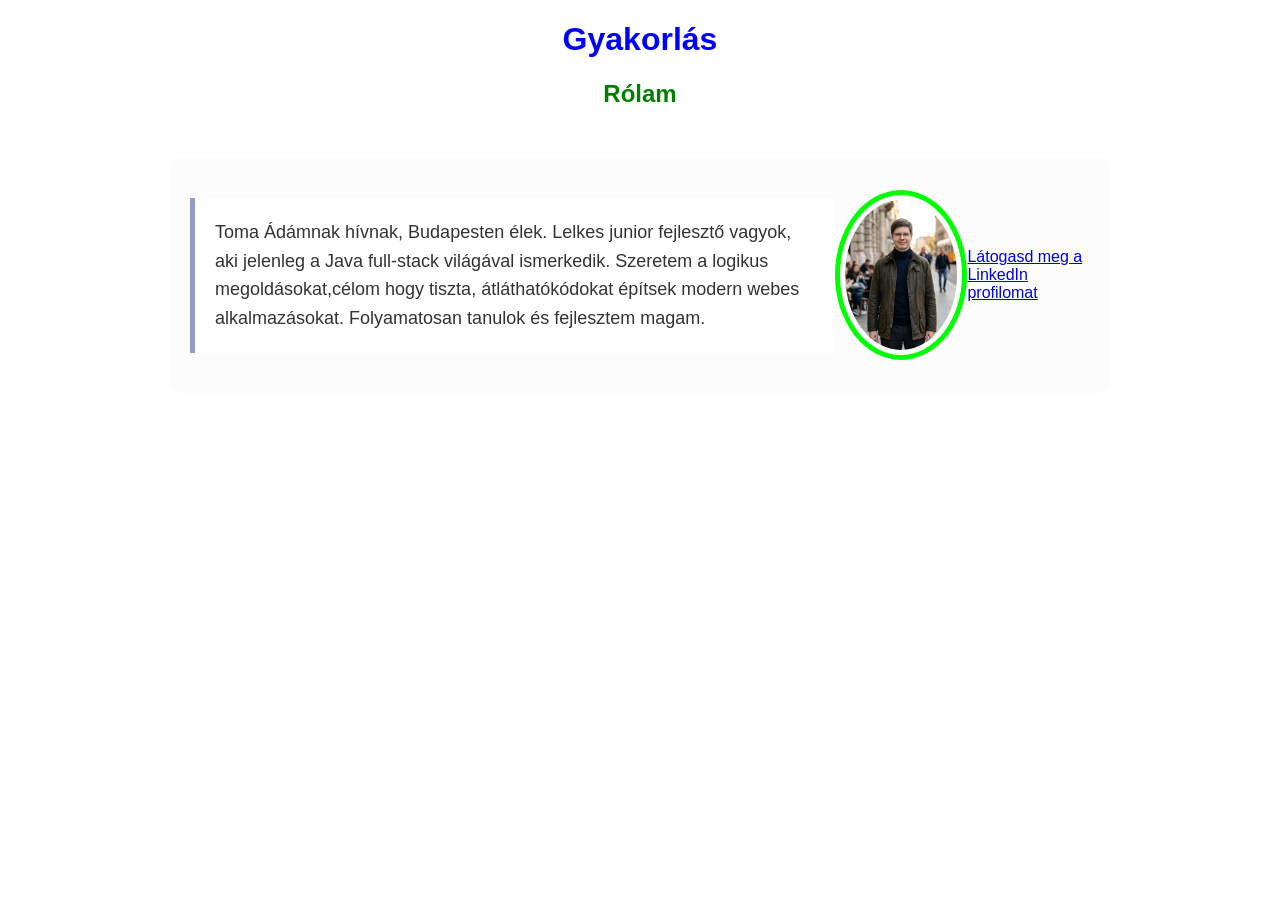
<file: 02-rolam/index.html>
<!DOCTYPE html>
<html lang="hu">
<head>
    <meta charset="UTF-8">
    <meta name="viewport" content="width=device-width, initial-scale=1.0">
    <title>Basic html</title>
    <link rel="stylesheet" href="css/style.css">
</head>
<body>
    <h1>Gyakorlás</h1>
    <h2>Rólam</h2>
    <div class="bemutatkozas_kontener">
    <p class="rolam_szoveg" >Toma Ádámnak hívnak, Budapesten élek. Lelkes junior fejlesztő vagyok, aki jelenleg a Java full-stack világával ismerkedik. Szeretem a logikus megoldásokat,célom hogy tiszta, átláthatókódokat építsek modern webes alkalmazásokat. Folyamatosan tanulok és fejlesztem magam.</p>
    <img class="profil_kep" src="aien.jpg" alt="egy AI kép rólam">
    <div class="link-box">
    <a class="linkedin-link" href="https://www.linkedin.com/in/toma-%C3%A1d%C3%A1m-b4018b3a9/" target="_blank" rel="noopener noreferrer">Látogasd meg a LinkedIn profilomat</a><!--Új lapon nyita meg a profilomat biztonságosan-->
    </div>
    
</div>
</body>
</html>
</file>
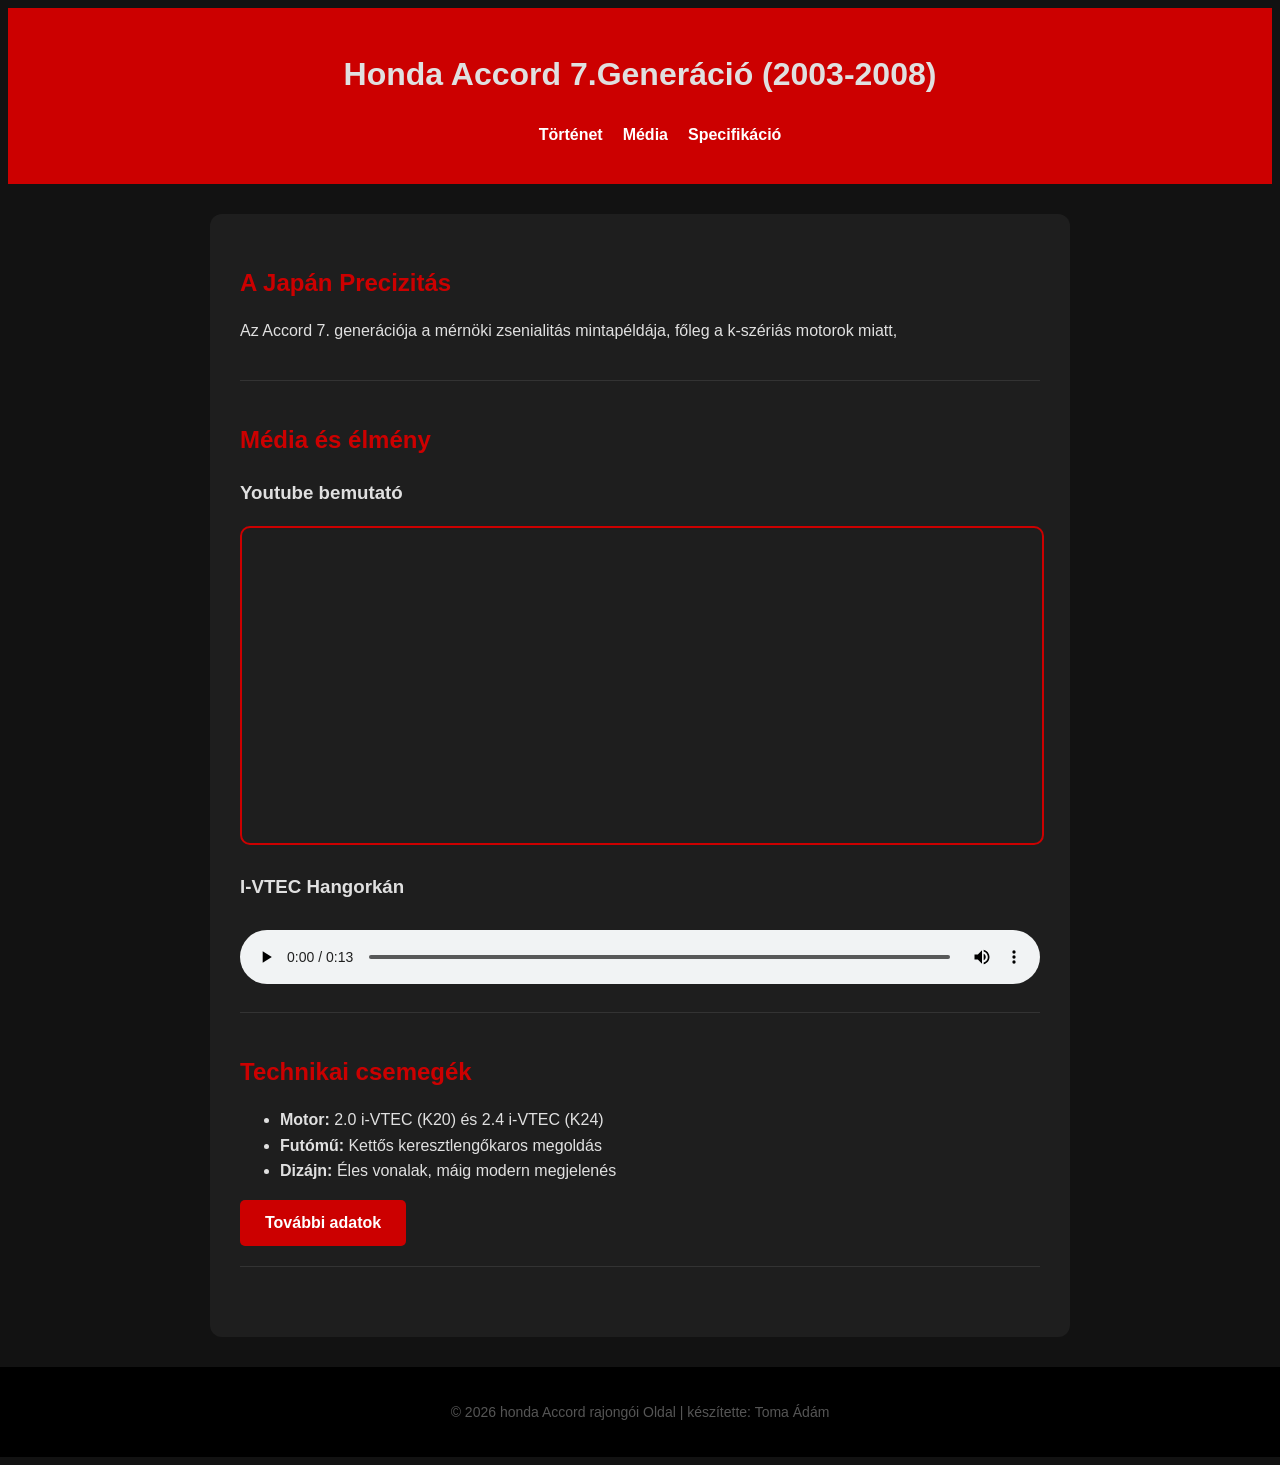
<file: 03-szemantika/index.html>
<!DOCTYPE html> <!-- Dokumentum típusának meghatározás (HTML5)-->
<html lang="hu"> <!-- Teljes HTML dokumentum kezdete, nyelv Magyar-->
<head>
    <meta charset="UTF-8"> <!-- Karakter kódolás ékezetek miatt nagyon fontos-->
    <meta name="viewport" content="width=device-width, initial-scale=1.0"> <!-- Reszponzív megjelenítés mobilon-->
    <link rel="stylesheet" href="style.css"> <!-- Külső CSS fájl betöltése-->
    <title>Honda Accord 7 gen szemantikus gyakorlat</title> <!-- Az oldal címe (Böngésző fülön jelenik meg)-->
</head>
<body>
    <header> <!-- A fejléc része-->
        <h1>Honda Accord 7.Generáció (2003-2008)</h1> <!-- Főcím-->
        <nav> <!-- Navigációs menü-->
            <ul> <!-- A menüpont - oldal adott részére ugrik-->
                <li>
                    <a href="#tortenet">Történet</a>
                    <li><a href="#galeria">Média</a></li>
                    </li> <li><a href="#specifikacio">Specifikáció</a></li>
                    </ul>
                    

        </nav>
        </header>
        <main> <!-- Fő tartalom-->
            <section id="tortenet"> <!-- Történet szekció-->
            <h2>A Japán Precizitás</h2> <!-- Másodlagos címsor-->
            <p>Az Accord 7. generációja a mérnöki zsenialitás mintapéldája, főleg a k-szériás motorok miatt,</p> <!-- Bekezdés szöveg-->
            </section>
            <section id="galeria"> <!-- Galéria média szekció-->
                <h2>Média és élmény</h2>

            <div class="video-container"> <!-- Videó konténer CSS-hez hasznos-->
                <h3>Youtube bemutató</h3>
                <iframe width="560" height="315" src="https://www.youtube.com/embed/skW-gcpyFd8?si=39-gVDGfsCyoWtMu" title="youtube" frameborder="0" allowfullscreen></iframe> <!-- Beágyazott YT videó-->
            </div>
            <h3>I-VTEC Hangorkán</h3> <!-- Hangrész-->
            <audio controls> <!-- Kontrolsz nagyon fontos-->
            <source src="motor.mp3"> <!-- Hangfájl forrása-->
            A böngésző nem támogatja a hangfájlt <!-- Ha nem támogatott a hangfájl ez jelenik meg-->
            </audio>
            </section>
            <section id="specifikacio"> <!-- Specifikációs szekció-->
                <h2>Technikai csemegék</h2>
                <ul> <!-- Lista-->
                    <li><strong>Motor:</strong> 2.0 i-VTEC (K20) és 2.4 i-VTEC (K24)</li>
                    <li><strong>Futómű:</strong> Kettős keresztlengőkaros megoldás</li>
                    <li><strong>Dizájn:</strong> Éles vonalak, máig modern megjelenés</li>
                </ul> 
                <a href="https://hu.wikipedia.org/wiki/Honda_Accord" target="_blank" rel="noopener" class="gomb-link">További adatok</a> <!-- Külső link új fülön-->
                </section>
                </main> 
                <footer> <!-- Lábléc-->
                    <p>&copy; 2026 honda Accord rajongói Oldal | készítette: Toma Ádám</p>
                    </footer>
</body>
</html>
</file>
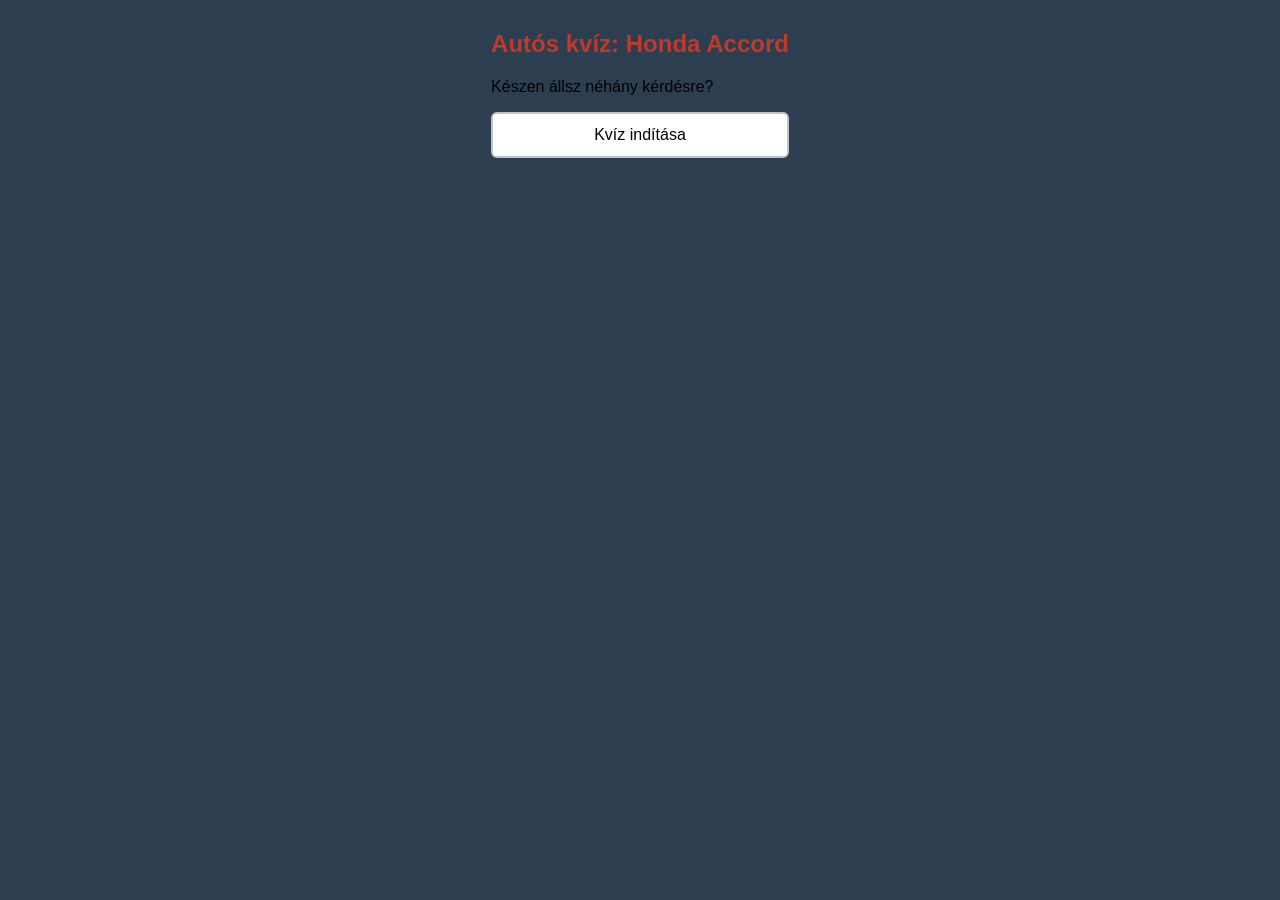
<file: 04-Kvíz/index.html>
<!DOCTYPE html>
<html lang="en">
<head>
    <meta charset="UTF-8">
    <meta name="viewport" content="width=device-width, initial-scale=1.0">
    <title>Honda Acoord kvíz</title>

    <link rel ="stylesheet" href="style.css">
</head>
<body>
    <div class="kviz-kontener">
        <h1>Autós kvíz: Honda Accord</h1>

        <div id="kviz-reszleg">
            <p class="kerdes-szoveg" id="kerdes">Készen állsz néhány kérdésre?</p>

            <div class="valasz-gombok" id="valaszok">
                <button onclick="inditKviz()">Kvíz indítása</button>
            </div>
            <p id="visszajelzes"></p>
        </div>
    </div>

    <script src="script.js"></script>
</body>
</html>
</file>
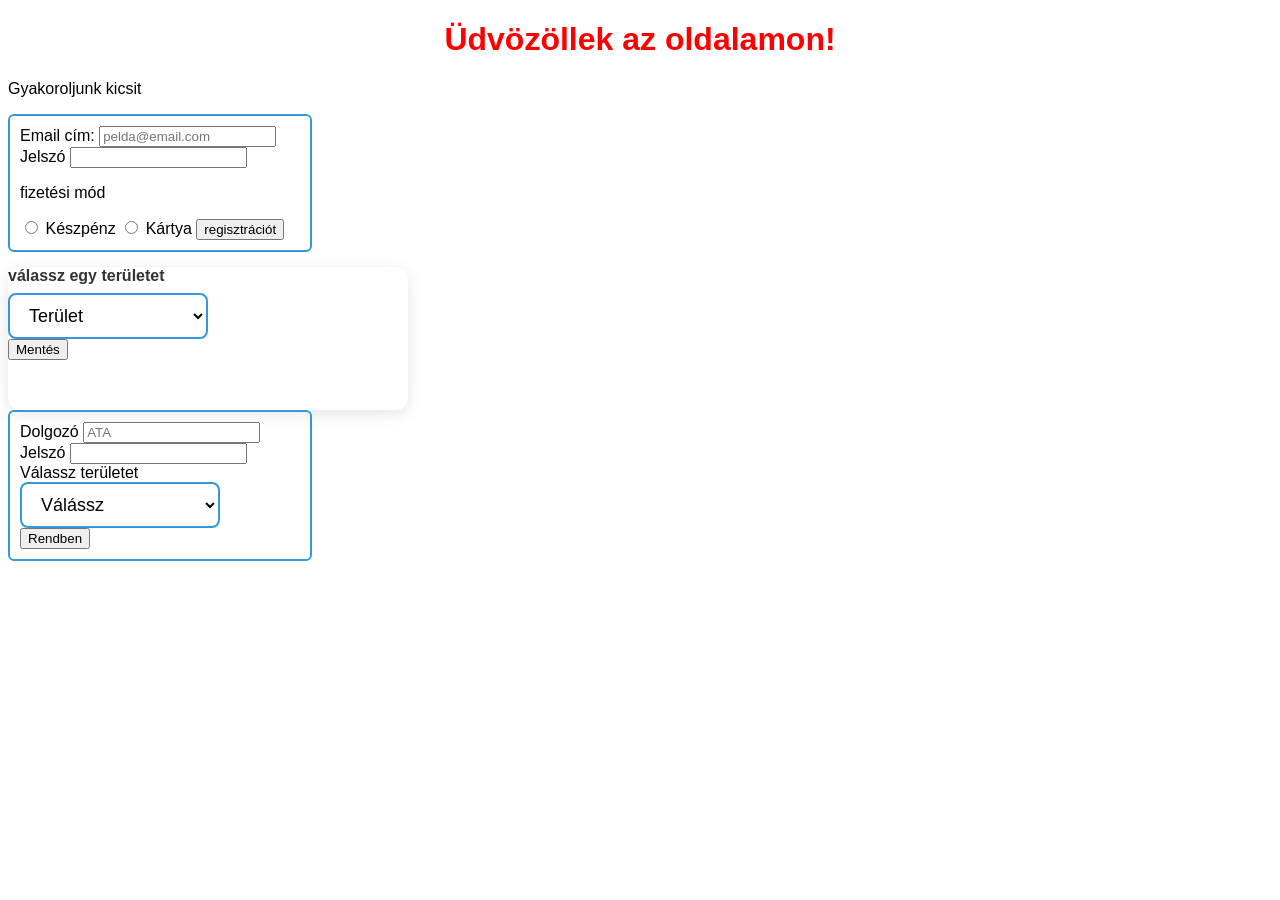
<file: basicform/index.html>
<!DOCTYPE html>
<html lang="hu">
<head>
    <meta charset="UTF-8">
    <meta name="viewport" content="width=device-width, initial-scale=1.0">
    <title>Gyakorlás</title>
    <link rel="stylesheet" href="css/style.css">
</head>
<body>
    <h1>Üdvözöllek az oldalamon!</h1>
    <p>Gyakoroljunk kicsit </p>

    

    <form action="/mentes" method="POST" class="form-container"> <!---- action/method Java program címe POST biztonságos -->
        <label for="email_id">Email cím:</label> <!--id és a for muszáj hogy ugyan az legyen-->
        <input type="email" id="email_id" name="u_email" placeholder="pelda@email.com"> <!--Placeholder halvány segítő szöveg-->
        <label for="pass_id">Jelszó</label>
        <input type="password" id="pass_id" name="u_pass"> <!--"name" kell a Javanak ezt keresi-->
        <p>fizetési mód</p>
        <input type="radio" id="r1" name="pay" value="cash">
        <label for="r1">Készpénz</label>
        <input type="radio" id="r2" name="pay" value="Card"> <!--ugyan az a "pay" név kell mert különben kilehet többet is jelölni-->
        <label for="r2">Kártya</label>
        <input type="submit" value="regisztrációt"> <!--value az üzenet amit a gombküld a Javanak ha rákattintok.-->
        


    </form> 

    <form class="form-select" action="/valasztas" method="POST" >
        <label class="flabel" for="terulet-valaszto" >válassz egy területet</label>
        <select name="terulet" id="terulet-valaszto" class="modern-menu">
            <option value="" selected disabled>Terület</option><!--ez jelenik meg elsőnek de nem lehet rákattintani és eltűnik-->
            <option value="huto">Hűtő</option> <!-- Option lehetőség, Value eztkeresi a Java-->
            <option value="szaraz">Meki</option>
            <option value="fagyo">Fagyó</option>
            <option value="tak">Takarítás</option>         
        </select>
       <input class="in" type="submit" value="Mentés" >
    </form>

<form class="form-container" action="/t" method="POST">
    <label for="kod_id">Dolgozó</label>
    <input type="text" id="kod_id" name="u_name" placeholder="ATA" maxlength="3" minlength="3"> <!--MIN és MAX 3 karakter lehet csak-->
    <label for="jel_id">Jelszó</label>
    <input type="password" name="u_jel">
    <label for="ter">Válassz területet</label>
    <select name="ter" id="ter" class="modern-menu">
        <option value="" selected disabled>Válássz</option>
        <option value="huti">Hűtő</option>
        <option value="szarz">Meki</option>
        <option value="fagy">Fagyó</option>
        <option valeu="pih">Pihenő</option>
        <option valeu="taki">Takarítás</option>

    </select>
    <input type="submit" value="Rendben">
</form>

</body>
</html>
</file>
<file: 02-rolam/css/style.css>
h1{
    text-align: center;
    color:blue;
}
h2{
    text-align: center;
    color: green;
}
body{
    
    font-family: Arial, Helvetica, sans-serif;
}
.rolam_szoveg{
    max-width: 600px; /*  Ne nyóljon el a teljes képernyőn, könnyeben olvasható*/
    line-height: 1.6; /* Kényelmesebb a szemeknek*/
    font-size: 18px; /* Jól olvasható betűméret*/
    color: #333; /* Sötétszürke nem fekete*/
    padding: 20px; /* Szellősebb*/
    background-color: white; /* Fehér háttér*/
    border-left: 5px solid #3498; /* Kék csík a balszélen */
    margin:20px 0; /* Távolság a töbi elemtől*/
    font-family: sans-serif; /* Modern talpnélküli betűk*/
}
.profil_kep{
    width: 150px;  /* Fix szélesség*/
    height: 150px; /* Fix magasság ugyan akkora mint a szélesség*/
    border: 5px solid lime; /* Lime színű keret*/
    object-fit: cover; /* Ne torzuljon el a kép*/
    border-radius: 50%; /* Kör alakú kép*/
    padding: 5px; /* Kis hely a kép és a keret között*/ 
    display: block; /* Biztosítja hogy ne lógjon ki a keretből*/
}
.bemutatkozas_kontener{
    display: flex; /* Legfontosabb!!!*/
    align-items: center; /* Függölegesen középre igazítja a képet és a szöveget*/
    gap: 30; /* Kényelme stávolság a kép és a szöveg között*/
    max-width: 900px; /* Egész blokk szélessége korlátozva*/
    margin: 50px auto; /*középre rakja az egészblokkot az oldalon*/
    padding: 20px;
    background-color: #fcfcfc;
    border-radius: 10px;
}
</file>
<file: 03-szemantika/style.css>
body{
    font-family: 'Segoe UI', Arial, Helvetica, sans-serif; /* Betűtípus beállítása (ha az első nincs jön a következő*/
    background-color: #121212; /* Nagyon sötétszürke majdnem fekete háttér*/
    color: #e0e0e0; /* Világos szürke betűszín a jól olvashatóságért*/
    line-height: 1.6; /* Sorköz távolsága hogy ne legyenek zsúfoltak a betűk*/
    display: flex; /* Rugalmas elrendezés bekapcsolása*/
    flex-direction: column; /* Az elemek egymás alá kerülnek oszlopos elrendezés*/
    align-items: center; /* Mindent vízszintesen középre igazít*/
}
header{ /* Az oldal frjlécének a stílusa*/
    background-color: #cc0000; /* Piros háttér szin*/
    width:100%; /* Teljes szélesség kitöltése*/
    padding: 20px 0; /* Alsó és felső belső margó térköz*/
    text-align: center; /* A fejléc szövegét középre zárja*/

}
nav ul{ /* Navigációs menü listája*/
    list-style: none; /* Kiveszi a pontozás előle*/
    display: flex; /* Listaelemeket egymás mellé teszi*/
    justify-content: center; /* Középre rendezi a menü pontoka*/
    gap: 20px; /* Távolság (köz) a menüpontok között*/
    margin-top: 10px; /* Felső külső margó*/
    
}
nav a{ /* Navigációs linkek kinézete*/
    color: white; /* Fehér szövegszín*/
    text-decoration: none; /* Aláahúzás eltávolítása*/
    font-weight: bold; /* Félkövér betűstílus*/

}
main{ /* Fő tartalom konténere*/
    max-width: 800px; /* Maximum 800 pixel széles*/
    width: 90%; /* Kisebb képernyőn a szélesség 90%-át foglalja el*/
    margin: 30px 0; /* Alsó és felső külső távolság*/
    background-color: #1e1e1e; /* Kicsit világosabb szürke hattér mint a body-nál*/
    padding: 30px; /* Belső távolság a tartalom és a doboz széle között*/
    border-radius: 12px; /* Lekerekített sarkok*/
}
section{ /* Egyes szekciók (blokkok( elválasztása*/
    margin-bottom: 40px; /* Alsó távolság a következő szekciótól*/
    border-bottom: 1px solid #333; /* Vékony sötétszürke választó vonal az alján*/
    padding-bottom: 20px; /* Térköz a vonal és a szöveg között*/
}
h2{ /* Másodlagos címsorok stílusa*/
    color: #cc0000; /* Piros szövegszín*/
    margin-bottom: 15px; /* ALsó távolság a címsor alatt*/
}

iframe, video{ /* Beágyazott tartalmak (Youtube videó)*/
    width: 100%; /* Kitölti a rendelkezésre álló szélességet*/
    border-radius: 10px; /* Lekerekített sarkok a vidónak*/
    border: 2px solid #cc0000; /* Piros keret a videó körül*/
}

audio{ /* Audió lejátszó stílusa*/
    width:100%; /* Teljes szélesség*/
    margin-top: 10px; /* Felső távolság*/
}

.gomb-link{ /* Gombként kinéző linkek alapstílusa*/
   display: inline-block; /* Engedi a méretezést de nem töri meg a sort*/
   background-color: #cc0000; /* Piros háttér szin*/
   color: white; /* Fehér szöveg*/
   padding: 10px 25px; /* Belső térköz*/
   text-decoration: none; /* Aláhúzás levétele*/
   border-radius: 5px; /* Enyhén lekerekített sarkok*/
   font-weight: bold; /* Félkövér szöveg*/
   transition: 0.3S; /* Animáció hossza, amikor raviszem az egeret*/
}
.gomb-link:hover{ /* Gombstílusa ha rámutatok az egérrel*/
    background-color: #ff0000; /* Világosbb piros lesz*/
    transform: scale(1.05); /* Kicsit megnő a gomb mérete*/
}

footer{ /* Az oldal lábléce*/
    width: 100%; /* Teljes szélesség*/
    background-color: #000; /* Teljesen fekete háttér*/
    padding: 20px; /* Belső térköz*/
    text-align: center; /* Teljesen középre zárt szöveg*/
    font-size: 14px; /* Kicsit kisebb betűméret*/
    color: #555; /* Sötétszürke szöveg (kevésbé feltűnő)*/
}
</file>
<file: 04-Kvíz/style.css>
body{
    font-family: 'Arial', sans-serif;
    background-color: #2c3e50;
    display: flex;
    justify-content: center;
    align-items: center;
    min-height: 100px;
    margin: 0;
    padding: 20px;
}
.kviz.kontener{
    background-color: #ffffff;
    padding: 40px 30px;
    border-radius: 12px;
    box-shadow: 0 10px 30px rgba(0,0,0,0.3);
    width: 100%;
    max-width: 400px;
    text-align: center;
    overflow: hidden;
}
h1{
    color: #c0392b;
    margin-top: 10px;
    margin-bottom: 20px;
    font-size: 24px;
    
}
.valasz-gombok{
    display: flex;
    flex-direction: column;
    gap: 10px;
}
button{
    padding: 12px;
    border: 2px solid #bdc3c7;
    border-radius: 6px;
    background: white;
    cursor: pointer;
    font-size: 16px;
    transition: 0.3s;
}

button:hover{
    background-color: #c0392b;
    color: white;
    border-color: #c0392b;
}
#visszajelzes{
    margin-top: 20px;
    font-weight: bold;
}
</file>
<file: basicform/css/style.css>
h1{
    text-align: center;
    color: red;
}
body{
    font-family: Arial, Helvetica, sans-serif;
}
.form-container{
    flex-direction: column;
    width: 280px; /*nem ér a sor végeig */
    border: 2px solid #3498db;  /* Szép stabil kék keret*/
    border-radius: 6px; /* modern enyhén lekerekített sarkok*/
    padding: 10px; /* Belül kényelmesebb a szövegnek*/
    margin-bottom: 15px; /*Távolság a mezők között */
}
.flabel{
    display: block; /*lelöki a választót  akövi sorba*/
    margin-bottom: 8px;/*Egy kis hely a felirat és a doboz között*/
    font-weight: bold;/*legyen kicsit vastagabb olvashatóbb*/
    color: #333;
    font-family: sans-serif;
    
   
}
.modern-menu{
    width: auto; /*Nem lesz feleslegesen nagy a keret*/
    min-width: 200px; /*tisztességes alap keret*/
    max-width: 300px; /*nem lesz szélesebb 300 pixelnél*/
    padding: 10px 15px; /*Belül szellős lesz, nem ragad a szöveg széléhez*/
    border: 2px solid #3498db; /*szép kék keret mint az Inputoknál*/
    border-radius: 8px; /*Modern kerekítés*/
    background-color: white; /*Tiszta fehér hattér*/
    font-size: 18px; /*Olvasható betűméret*/
    cursor: pointer; /*Egérkurzor kézzé változik felette*/
    outline: none; /*csúnya alapkeret eltüntetése*/
    display: block;
    
    

}
.modern-menu:focus{
    border-color: #2ecc71; /*átvált zöldre jelezve itt dolgozol*/
    box-shadow: 0 0 5px rgba(46, 204, 113, 0.5); /*finom ragyogás*/
}
.form-select{
    background-color: white;  
    border-radius: 12px;
    box-shadow: 0 4px 15px rgba(0,0,0,0.1);
    max-width: 400PX;
    

}


.in{
    margin-bottom: 50px;/*térköz alatta*/
}
</file>
